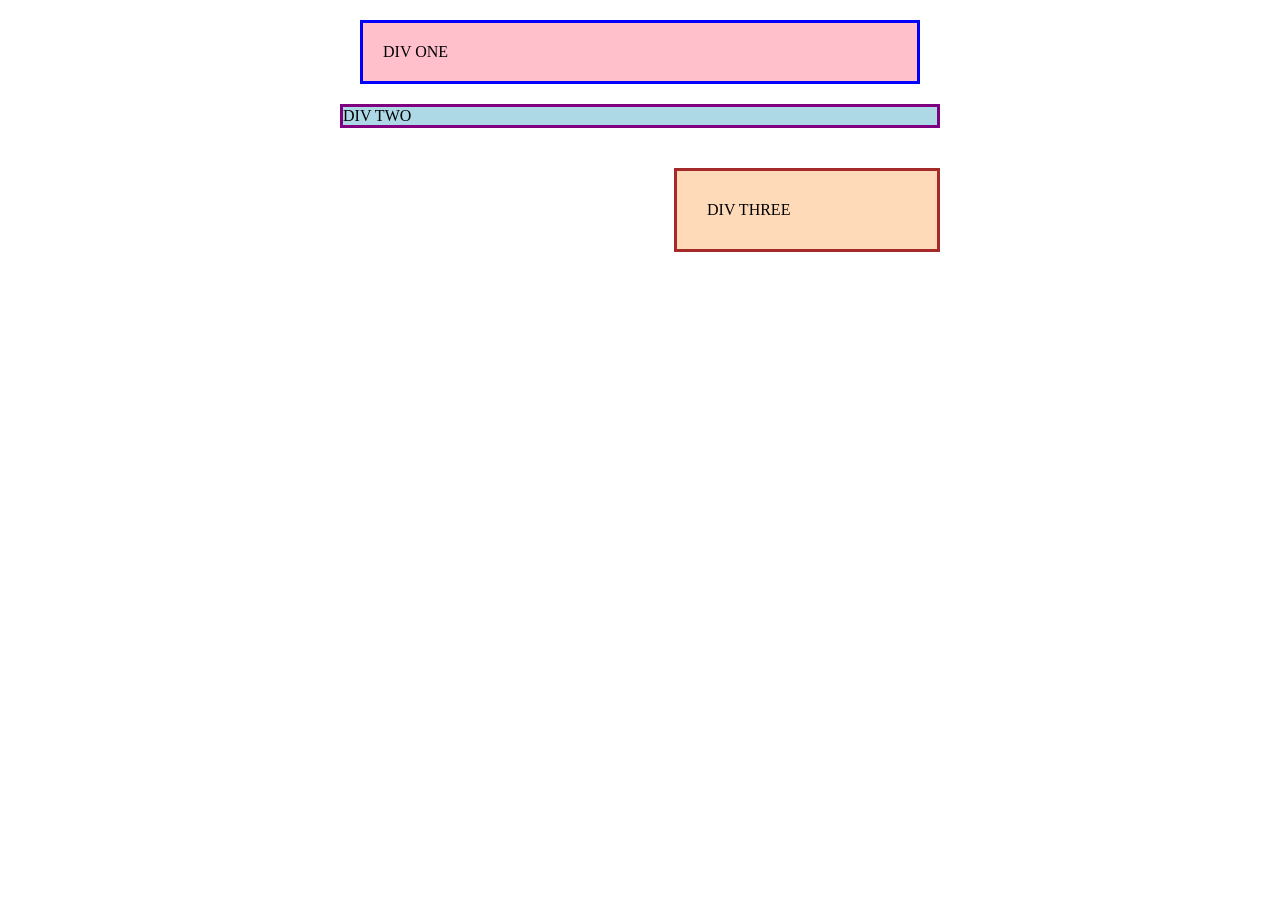
<file: foundations/block-and-inline/01-margin-and-padding-1/index.html>
<!DOCTYPE html>
<html lang="en">
  <head>
    <meta charset="UTF-8">
    <meta http-equiv="X-UA-Compatible" content="IE=edge">
    <meta name="viewport" content="width=device-width, initial-scale=1.0">
    <title>Margin and Padding exercise</title>
    <link rel="stylesheet" href="style.css">
  </head>
  <body>

    <div class="one">
      DIV ONE
    </div>
    
    <div class="two">
      DIV TWO
    </div>
    
    <div class="three">
      DIV THREE
    </div>
  </body>
</html>
</file>
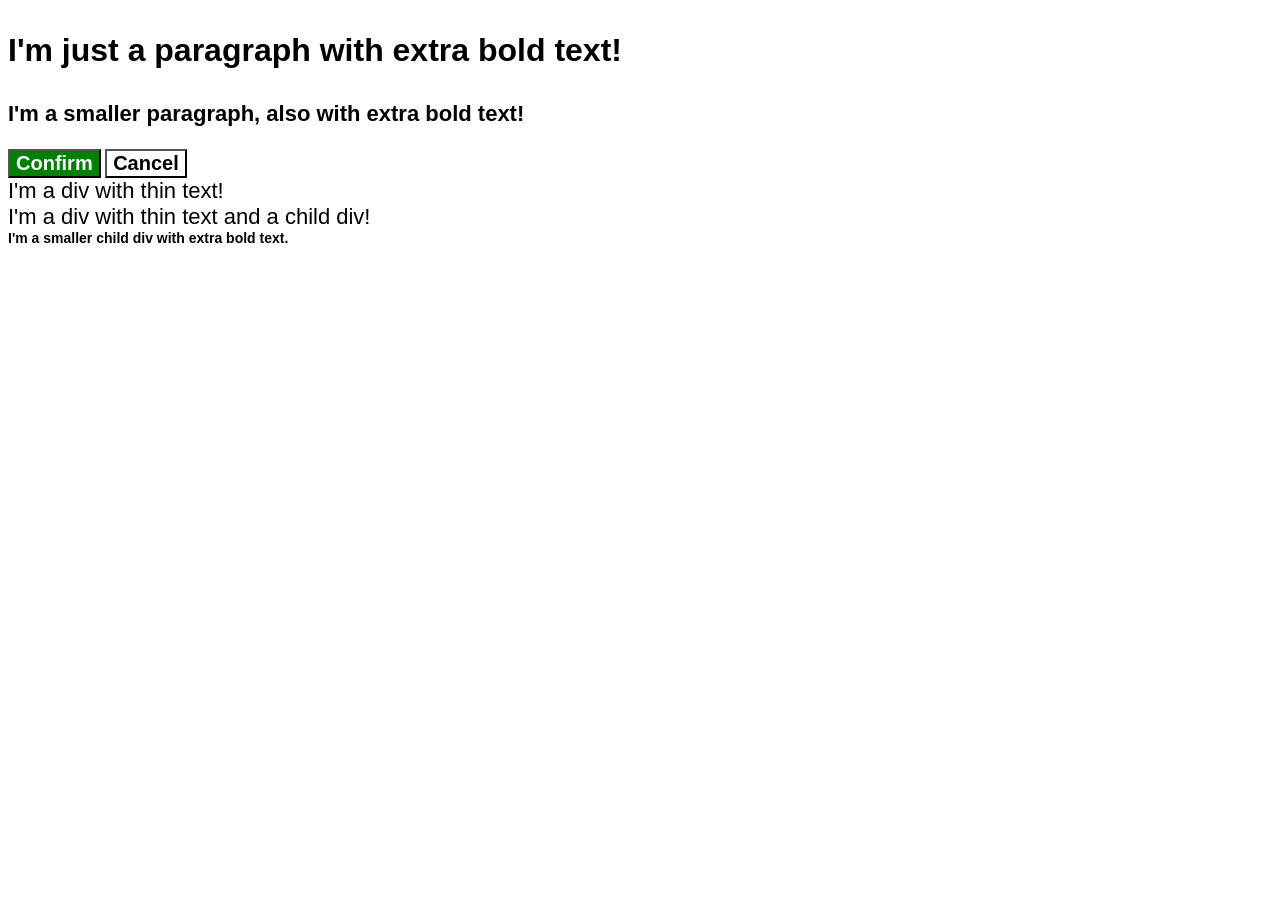
<file: foundations/cascade/01-cascade-fix/index.html>
<!DOCTYPE html>
<html lang="en">
  <head>
    <meta charset="UTF-8">
    <meta http-equiv="X-UA-Compatible" content="IE=edge">
    <meta name="viewport" content="width=device-width, initial-scale=1.0">
    <title>Fix the Cascade</title>
    <link rel="stylesheet" href="style.css">
  </head>
  <body>
    
    <p class="para">I'm just a paragraph with extra bold text!</p>
    <p class="para small-para">I'm a smaller paragraph, 
      also with extra bold text!</p>

    <button id="confirm-button" class="button confirm">Confirm</button>
    <button id="cancel-button" class="button cancel">Cancel</button>

    <div class="text">I'm a div with thin text!</div>
    <div class="text">I'm a div with thin text and a child div!
      <div class="text child">I'm a smaller child div with extra bold text.</div>
    </div>
  </body>
</html>
</file>
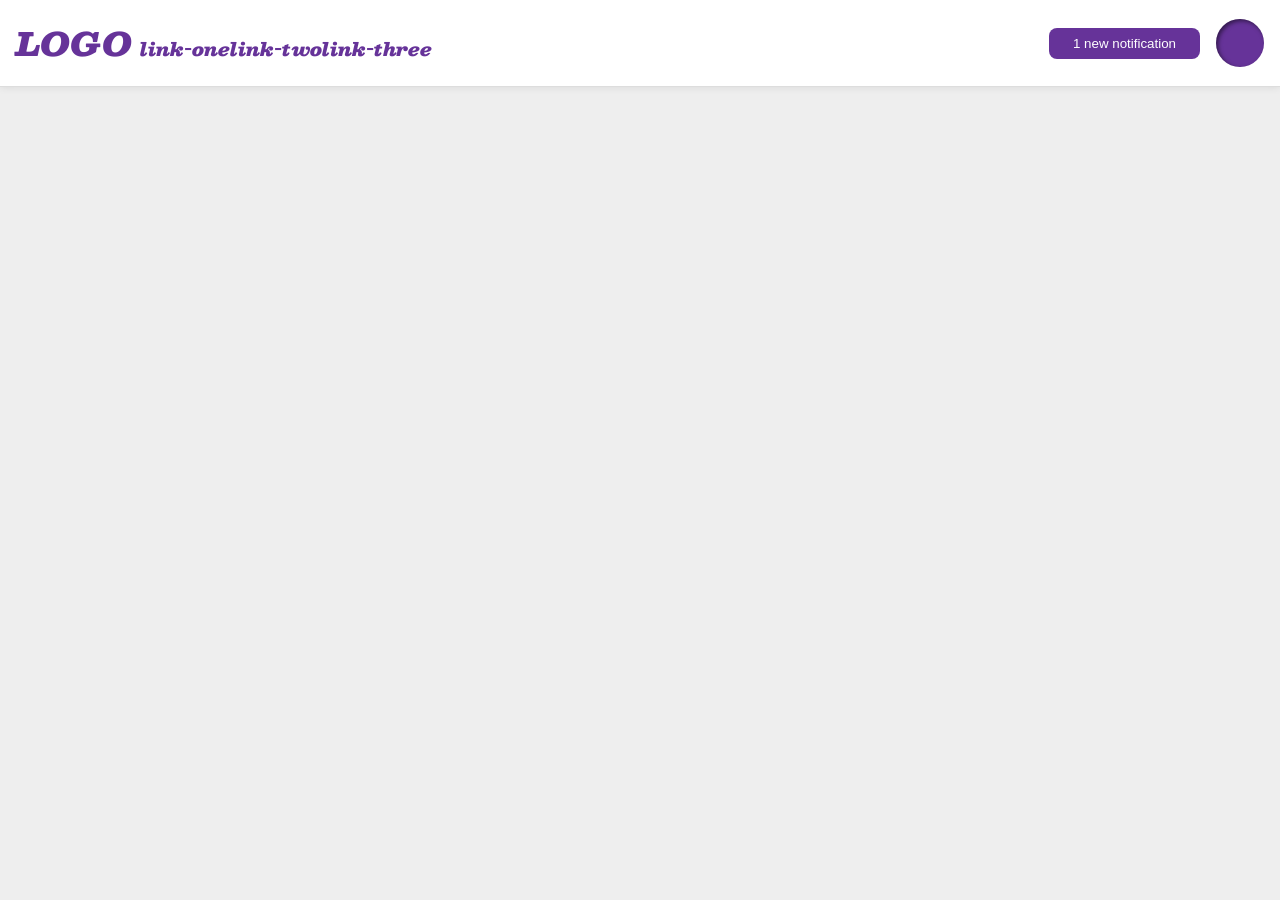
<file: foundations/flex/03-flex-header-2/index.html>
<!DOCTYPE html>
<html lang="en">
  <head>
    <meta charset="UTF-8">
    <meta http-equiv="X-UA-Compatible" content="IE=edge">
    <meta name="viewport" content="width=device-width, initial-scale=1.0">
    <title>Flex Header 2</title>
    <link rel="stylesheet" href="style.css">
  </head>
  
  <body>
    
    <div class="header">
      
      <div class="logo">
        LOGO
            
      <ul class="links">
        <li><a href="https://google.com">link-one</a></li>
        <li><a href="https://google.com">link-two</a></li>
        <li><a href="https://google.com">link-three</a></li>
      </ul>
      </div>

      <div class="miclase">
            <button class="notifications">
             1 new notification
             </button>
            <div class="profile-image"></div>
       </div>

    </div>
  
  </body>
</html>
</file>
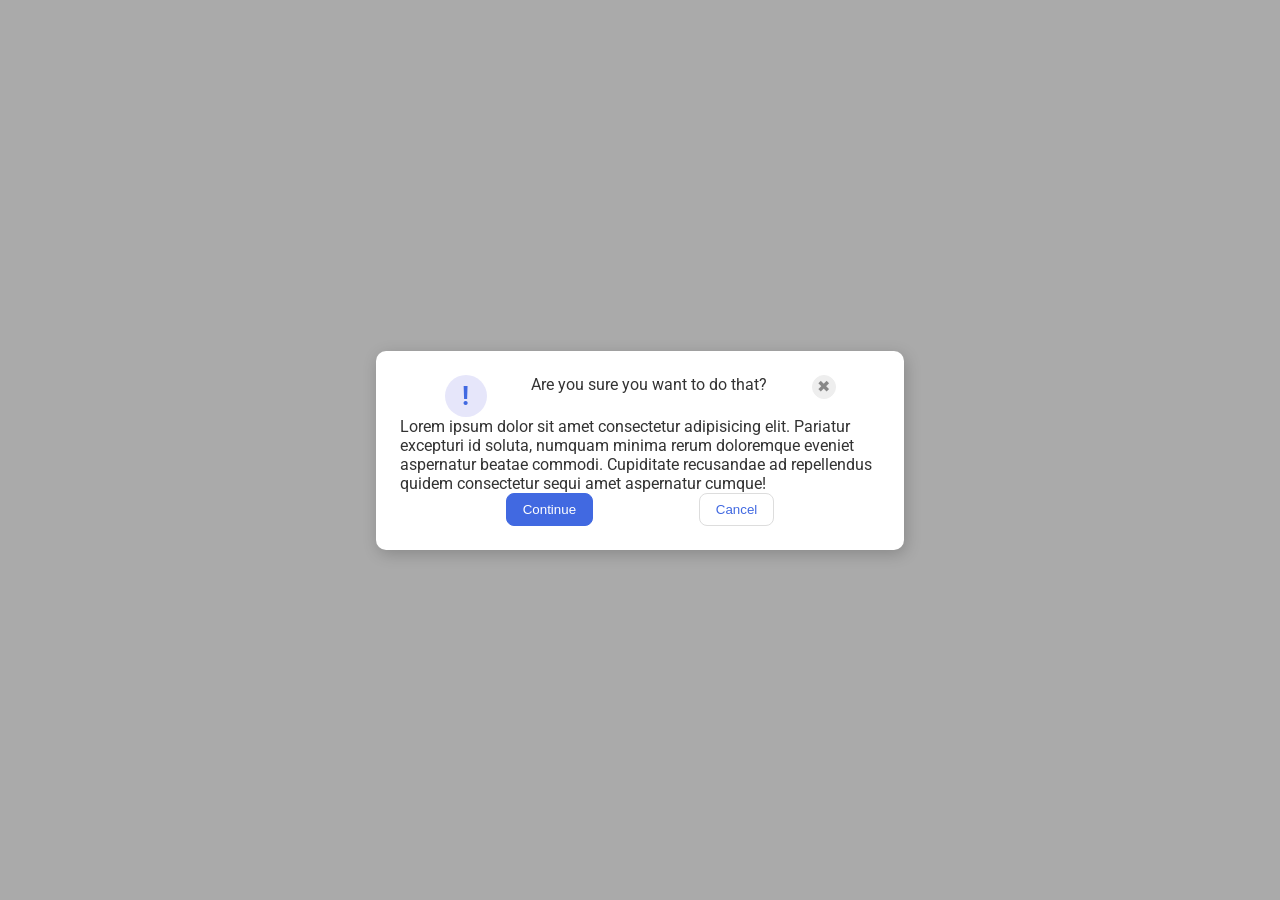
<file: foundations/flex/05-flex-modal/index.html>
<!DOCTYPE html>
<html lang="en">
  <head>
    <meta charset="UTF-8">
    <meta http-equiv="X-UA-Compatible" content="IE=edge">
    <meta name="viewport" content="width=device-width, initial-scale=1.0">
    <link rel="stylesheet" href="style.css">
    <title>Modal</title>
  </head>
  <body>



    <div class="modal">
    
      <div class="icon">!</div>

      <div class="header">Are you sure you want to do that?</div>
      <button class="close-button">✖</button>
      
      <div class="text">Lorem ipsum dolor sit amet consectetur adipisicing elit. Pariatur excepturi id soluta, numquam minima rerum doloremque eveniet aspernatur beatae commodi. Cupiditate recusandae ad repellendus quidem consectetur sequi amet aspernatur cumque!</div>
      <button class="continue">Continue</button>
      <button class="cancel">Cancel</button>
    
    </div>
  
  
  
  </body>
</html>
</file>
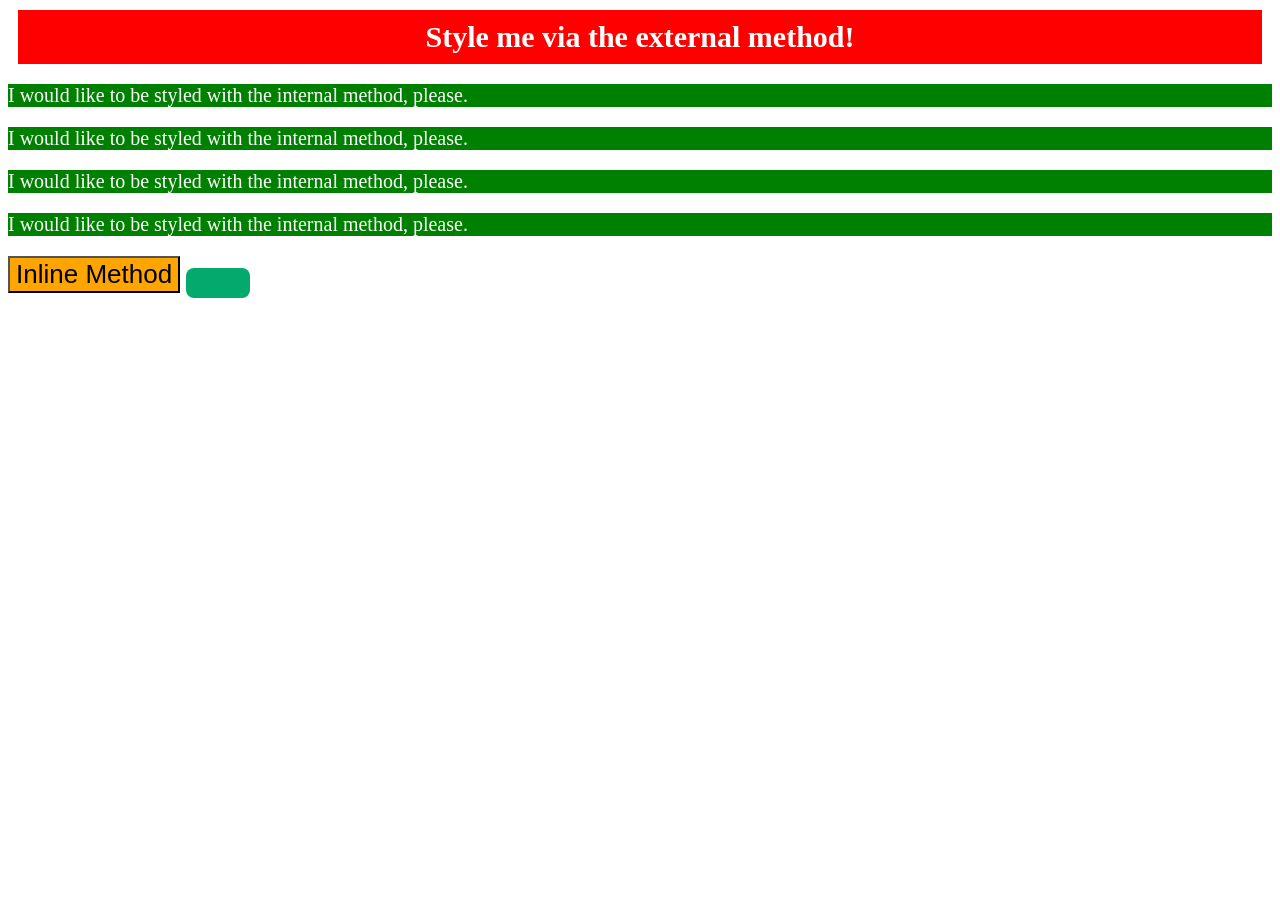
<file: foundations/intro-to-css/01-css-methods/index.html>
<!DOCTYPE html>
<html lang="en">
  <head>
    <meta charset="UTF-8">
    <meta http-equiv="X-UA-Compatible" content="IE=edge">
    <meta name="viewport" content="width=device-width, initial-scale=1.0">

      <link rel="stylesheet" href="styles.css"> <!-- Link de acceso al archivo
      de estilos llamado styles.css, el cual esta dentro de la carpeta de los ejercicios
      External CSS method -->
    
    <!-- Etiqueta utilizada para importar caracteristicas CSS de manera interna
     en el archivo.Internal CSS method -->
    <style>
    p {
        background-color: green;
        color: white;
        font-size: 20px;
      }
    </style>

    <title>Methods for Adding CSS</title>
  </head>
  <body>
    
    <div>Style me via the external method!</div>
    
    <p>I would like to be styled with the internal method, please.</p>
    <p>I would like to be styled with the internal method, please.</p>
    <p>I would like to be styled with the internal method, please.</p>
    <p>I would like to be styled with the internal method, please.</p>

    <button style="background-color: orange; font-size: 26px;">Inline Method</button>
<!-- Manera de utilizar inline las caracteristicas de css -->
    <button style="background-color: #04AA6D; 
     border: none; color: white; padding: 15px 32px; 
     text-align: center; text-decoration: none; 
     display: inline-block; font-size: 16px; 
     margin: 4px 2px; cursor: pointer; border-radius: 8px;
     "> 
</button> 


  </body>
</html>
</file>
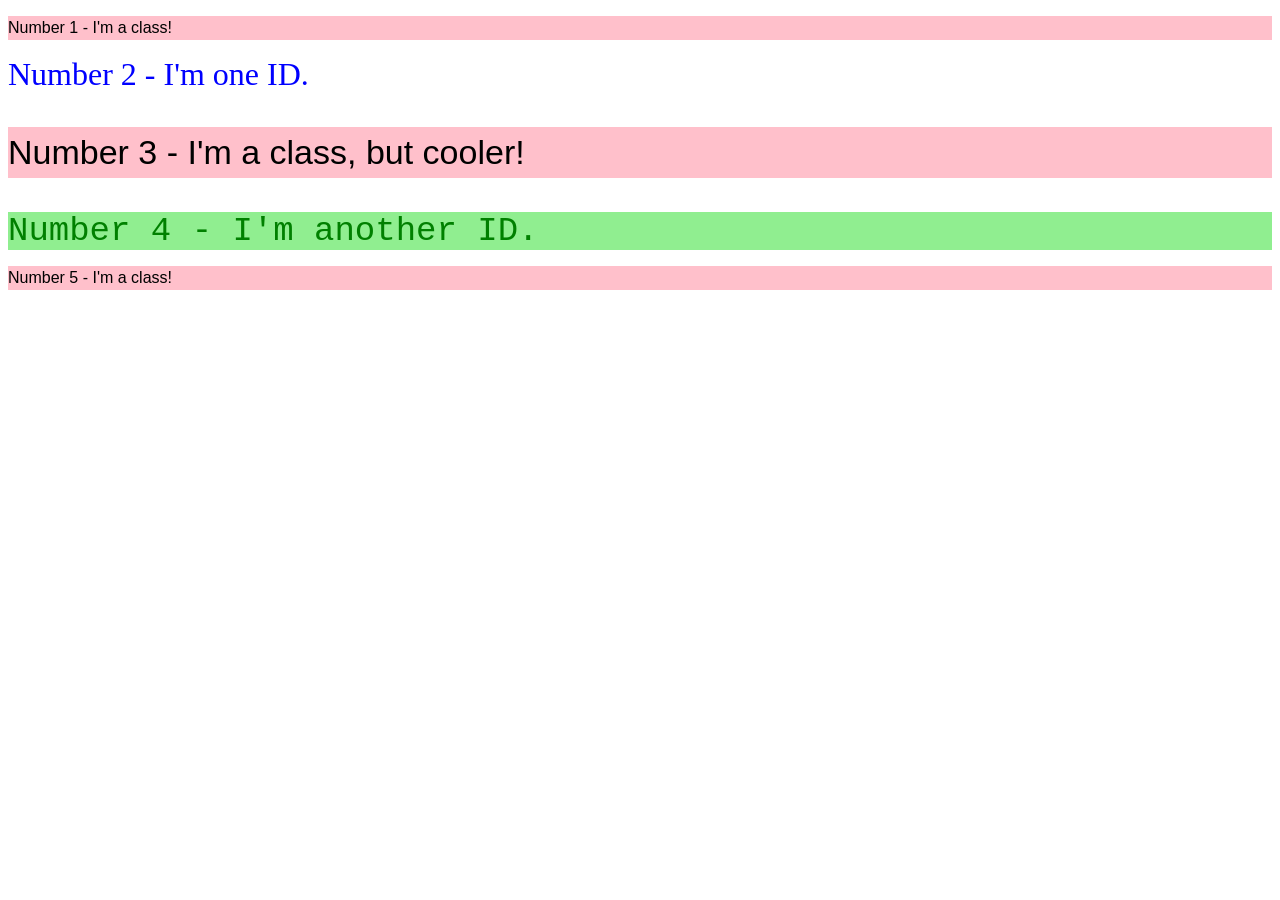
<file: foundations/intro-to-css/02-class-id-selectors/index.html>
<!DOCTYPE html>
<html lang="en">
  <head>
    <meta charset="UTF-8">
    <meta http-equiv="X-UA-Compatible" content="IE=edge">
    <meta name="viewport" content="width=device-width, initial-scale=1.0">
    <title>Class and ID Selectors</title>
    <link rel="stylesheet" href="style.css">
  </head>
  <body>
    <p class="clase">Number 1 - I'm a class!</p>
    <div id="id1">Number 2 - I'm one ID.</div>
    <p class="clase adjust-font-size">Number 3 - I'm a class, but cooler!</p>
    <div id="id2" class="adjust-font-size">Number 4 - I'm another ID.</div>
    <p class="clase">Number 5 - I'm a class!</p>
  </body>
</html>
</file>
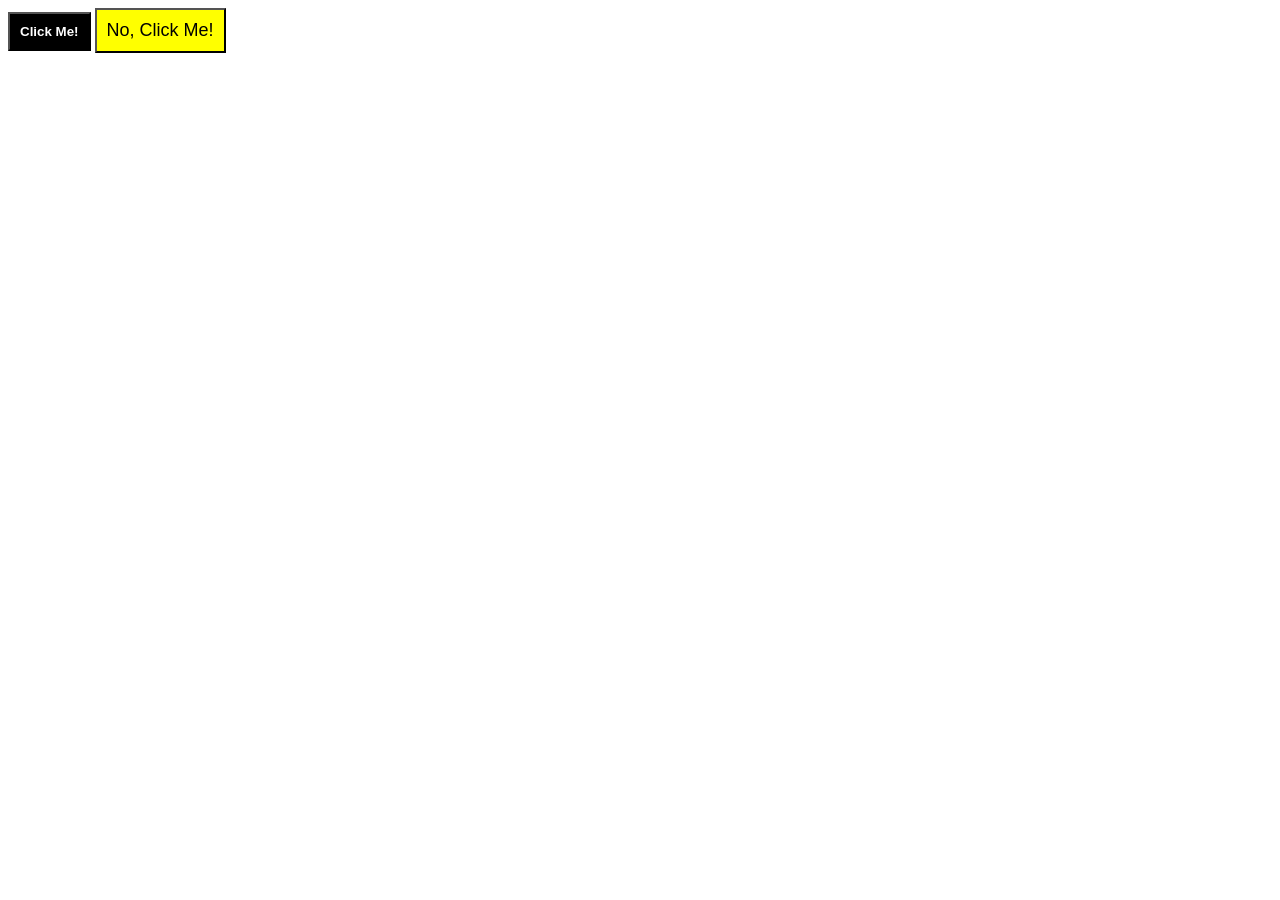
<file: foundations/intro-to-css/03-grouping-selectors/index.html>
<!DOCTYPE html>
<html lang="en">
  <head>
    <meta charset="UTF-8">
    <meta http-equiv="X-UA-Compatible" content="IE=edge">
    <meta name="viewport" content="width=device-width, initial-scale=1.0">
    <title>Grouping Selectors</title>
    <link rel="stylesheet" href="style.css">
  </head>
  <body>
    <button class="una unico">Click Me!</button>
    <button class="dos unico">No, Click Me!</button>
  </body>
</html>
</file>
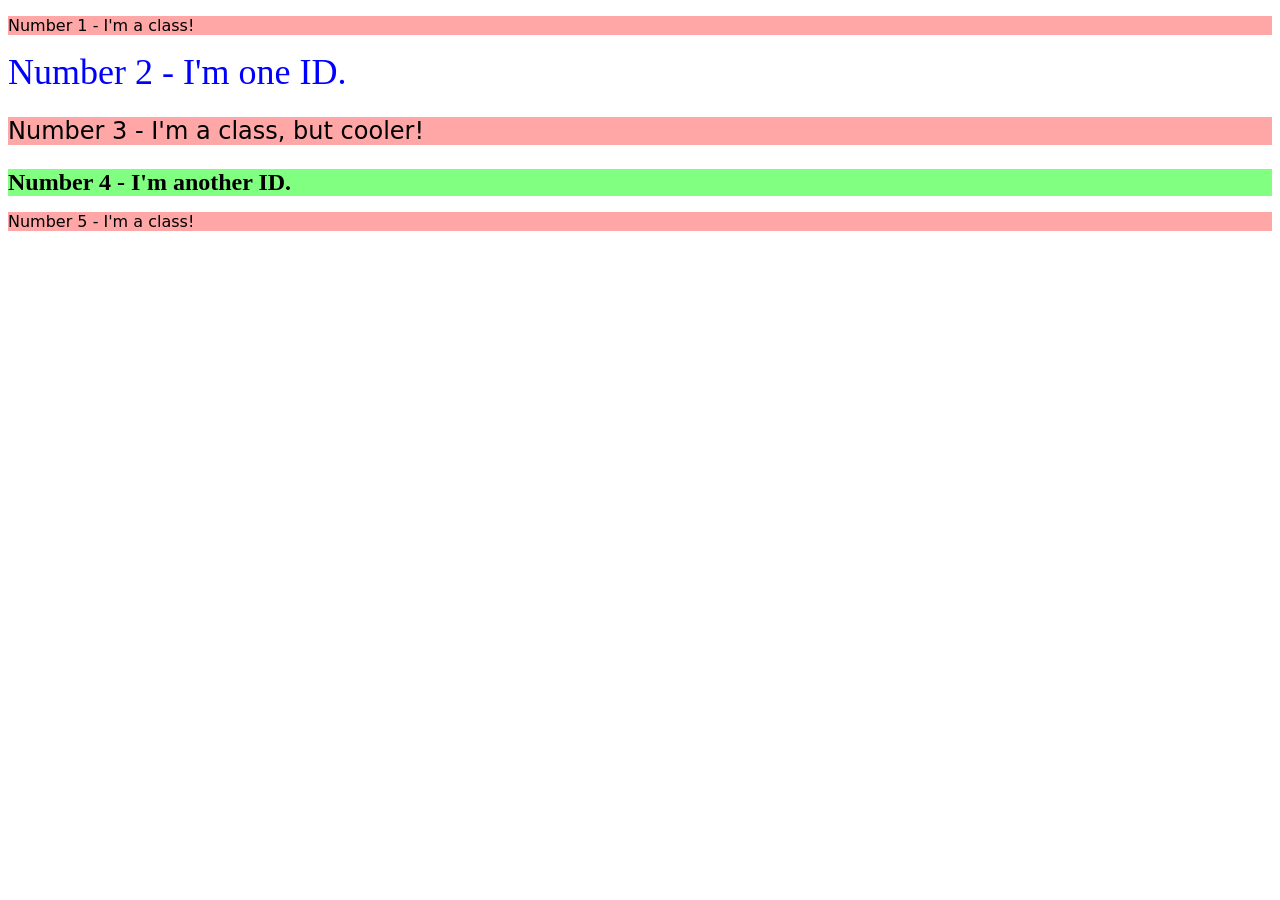
<file: foundations/intro-to-css/02-class-id-selectors/solution/solution.html>
<!DOCTYPE html>
<html lang="en">
  <head>
    <meta charset="UTF-8">
    <meta http-equiv="X-UA-Compatible" content="IE=edge">
    <meta name="viewport" content="width=device-width, initial-scale=1.0">
    <title>Class and ID Selectors</title>
    <link rel="stylesheet" href="solution.css">
  </head>

  <body>

    <p class="odd">Number 1 - I'm a class!</p>
    
    <div id="two">Number 2 - I'm one ID.</div>
    
    <p class="odd adjust-font-size">Number 3 - I'm a class, but cooler!</p>
    
    <div id="four" class="adjust-font-size">Number 4 - I'm another ID.</div>
    
    <p class="odd">Number 5 - I'm a class!</p>
  
  </body>
</html>
</file>
<file: foundations/block-and-inline/01-margin-and-padding-1/style.css>
body {
  max-width: 600px;
  margin: 0 auto;
}

.one {
  background: pink;
  border: 3px solid blue;
  /* CHANGE ME */
  padding: 20px;
  margin: 20px;
}

.two {
  background: lightblue;
  border: 3px solid purple;
  /* CHANGE ME */
  margin-bottom: 40px;
}

.three {
  background: peachpuff;
  border: 3px solid brown;
  width: 200px;
  /* CHANGE ME */
  padding: 30px;
  margin-left: auto;
}
</file>
<file: foundations/cascade/01-cascade-fix/style.css>
body {
  font-family: Arial, Helvetica, 
  sans-serif;
}
.para {
  font-size: 32px;
}

.para,
.small-para {
  color: hsl(0, 0%, 0%);
  font-weight: 800;
}


.small-para {
  font-size: 22px;
  font-weight: 800;
}

#confirm-button,button,
.confirm {
  background: green;
  color: white;
  font-weight: bold;
} 
#cancel-button, .button,.cancel
 {
  background-color: rgb(255, 255, 255);
  color: rgb(0, 0, 0);
  font-size: 20px;
}

.text {
  color: rgb(0, 0, 0);
  font-size: 22px;
  font-weight: 100;
}

.child {
  color: rgb(0, 0, 0);
  font-weight: 800;
  font-size: 14px;
}
</file>
<file: foundations/flex/03-flex-header-2/style.css>
/* this is some magical font-importing.  
you'll learn about it later. */
@import url('https://fonts.googleapis.com/css2?family=Besley:ital,wght@0,400;1,900&display=swap');

body {
  margin: 0;
  background: #eee;
  font-family: Besley, serif;
}

.header {
  display: flex;
  
  justify-content: space-between;
  align-items: center;
  padding: 16px;
  background: white;
  border-bottom: 1px solid #ddd;
  box-shadow: 0 0 8px rgba(0,0,0,.1);
}

.profile-image {
  background: rebeccapurple;
  box-shadow: inset 2px 2px 4px rgba(0,0,0,.5);
  border-radius: 50%;
  width: 48px;
  height: 48px;
}

.logo {
 
  display: flex;
  align-items: baseline;
  gap: 8px;
  color: rebeccapurple;
  font-size: 32px;
  font-weight: 900;
  font-style: italic;
}
.miclase {
  display: flex;
  gap: 16px;
  align-items: center;
}
button {
  justify-self: end;
  border: none;
  border-radius: 8px;
  background: rebeccapurple;
  color: white;
  padding: 8px 24px;
}

a {
  /* this removes the line under our links */
  text-decoration: none;
  color: rebeccapurple;
}

ul {
  display: flex;
  font-size: 18px;
  list-style-type: none;
  margin: 0;
  padding: 0;
}
</file>
<file: foundations/flex/05-flex-modal/style.css>
@import url('https://fonts.googleapis.com/css2?family=Roboto:wght@400;700&display=swap');

html, body {
  height: 100%;
}

body {
  font-family: Roboto, sans-serif;
  margin: 0;
  background: #aaa;
  color: #333;
  /* I'll give you this one for free lol */
  display: flex;
  align-items: center;
  justify-content: center;
}

.modal {
  flex-wrap: wrap;
  justify-content: space-evenly;
  display: flex;
  background: white;
  width: 480px;
  margin:30px;
  padding: 24px;
  border-radius: 10px;
  box-shadow: 2px 4px 16px rgba(0,0,0,.2);
}

.icon {
  color: royalblue;
  font-size: 26px;
  font-weight: 700;
  background: lavender;
  width: 42px;
  height: 42px;
  border-radius: 50%;
  display: flex;
  align-items: center;
  justify-content: center;
}

.close-button {
  background: #eee;
  border-radius: 50%;
  color: #888;
  font-weight: 400;
  font-size: 16px;
  height: 24px;
  width: 24px;
  display: flex;
  align-items: center;
  justify-content: center;
  border: 1px solid #eee;
  padding: 0;
}

button {
  cursor: pointer;
  padding: 8px 16px;
  border-radius: 8px;
}

button.continue {
  background: royalblue;
  border: 1px solid royalblue;
  color: white;
}

button.cancel {
  display: flex;
  justify-content: start;
  background: white;
  border: 1px solid #ddd;
  color: royalblue;
}
</file>
<file: foundations/intro-to-css/01-css-methods/styles.css>
div {
  background-color: red;
  color: white;
  font-size: 30px;
  text-align: center;
  margin: 10px;
  font-weight: bold;
  padding: 10px;
}
</file>
<file: foundations/intro-to-css/02-class-id-selectors/style.css>
/* Add CSS Styling */
.clase {
    background-color: pink;
    font-size: 16px;
    line-height: 1.5; 
    font-family: Arial, sans-serif;
 }

#id1 {
    color: blue;
    font-size: 32px;
    font-family: "Times New Roman", serif;
}

#id2 {
    background-color: lightgreen;
    color: green;
    font-family: "Courier New", monospace;
}

.adjust-font-size {
    font-size: 34px;
}
</file>
<file: foundations/intro-to-css/03-grouping-selectors/style.css>
.una {
    background-color: black;
  color: white;
  font-weight: bold;


}/* Add CSS Styling */
.dos {
    background-color: yellow;
    font-size: 18px;
    color: black;
}
.unico {
  
  padding: 10px;
}
</file>
<file: foundations/intro-to-css/02-class-id-selectors/solution/solution.css>
.odd {
  background-color: rgb(255, 167, 167);
  font-family: Verdana, "DejaVu Sans", sans-serif;
}
.adjust-font-size {
  font-size: 24px;
}
#two {
  color: #0000ff;
  font-size: 36px;
}
/*
    In the id selector 'four' below, we could have also
    added a rule to set the font size to 24px.
    However, since the elements 'Number 3' and 'Number 4'
    in the HTML file share the same font size, we reused
    the 'adjust-font-size' class above to help reduce
    duplicate code.
*/
#four {
  background-color: hsl(120, 100%, 75%);
  font-weight: bold;
}
</file>
